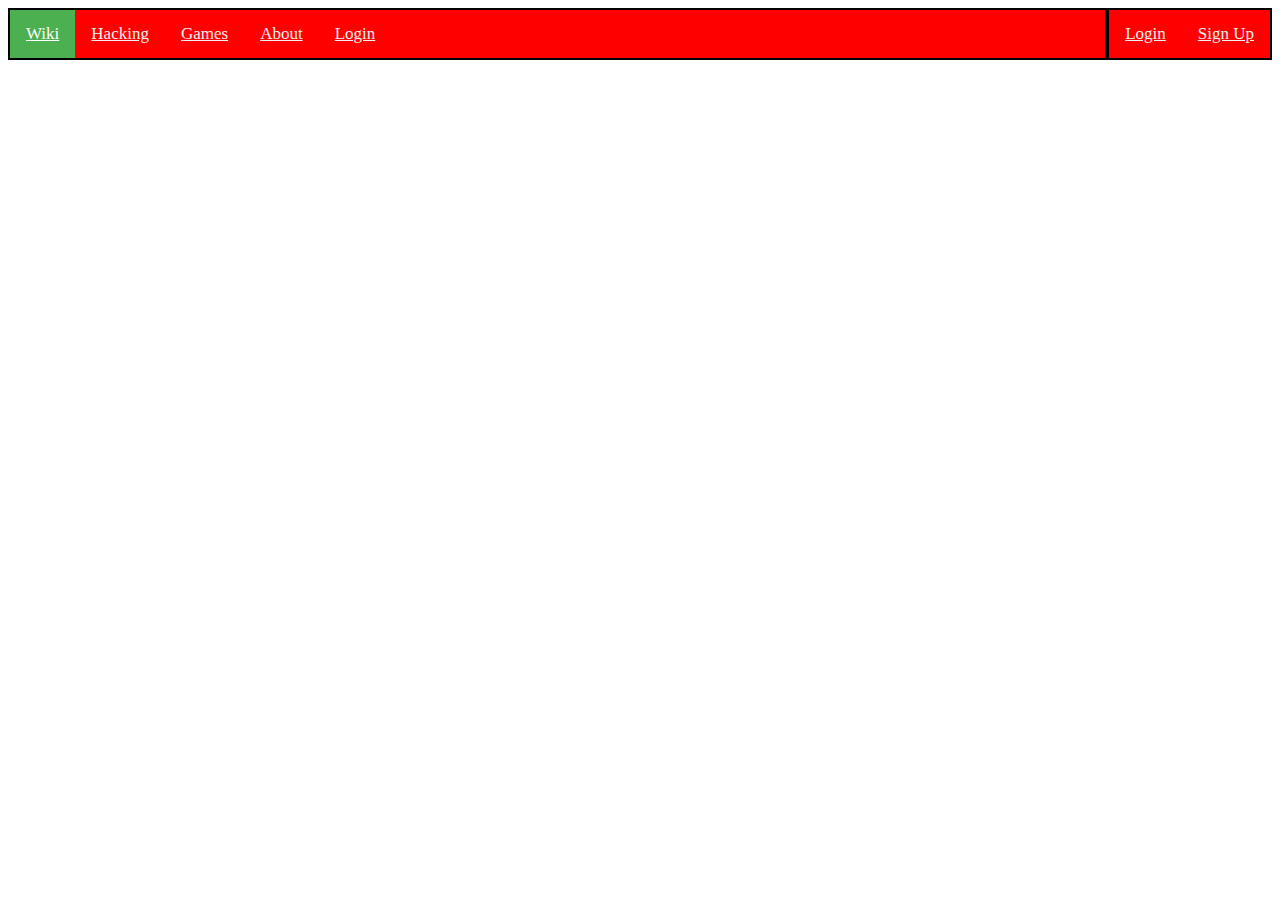
<file: templates/index.html>
<!DOCTYPE html>
<html>
  <head>
    <link href="./style.css" type="text/css" rel="stylesheet">
    <title>Website</title>
  </head>
  <body>
    <div class="topnav login_signup">
      <a href="./login.html">Login</a>
      <a href="./signup.html">Sign Up</a>
    </div>
    <!--Navbar-->
    <div class="topnav">
      <a class="active" href="./wiki.html">Wiki</a>
      <a href="#hacking">Hacking</a>
      <a href="#games">Games</a>
      <a href="#about">About</a>
      <a href='#login'>Login</a>
    </div>
  </body>
</html>
</file>
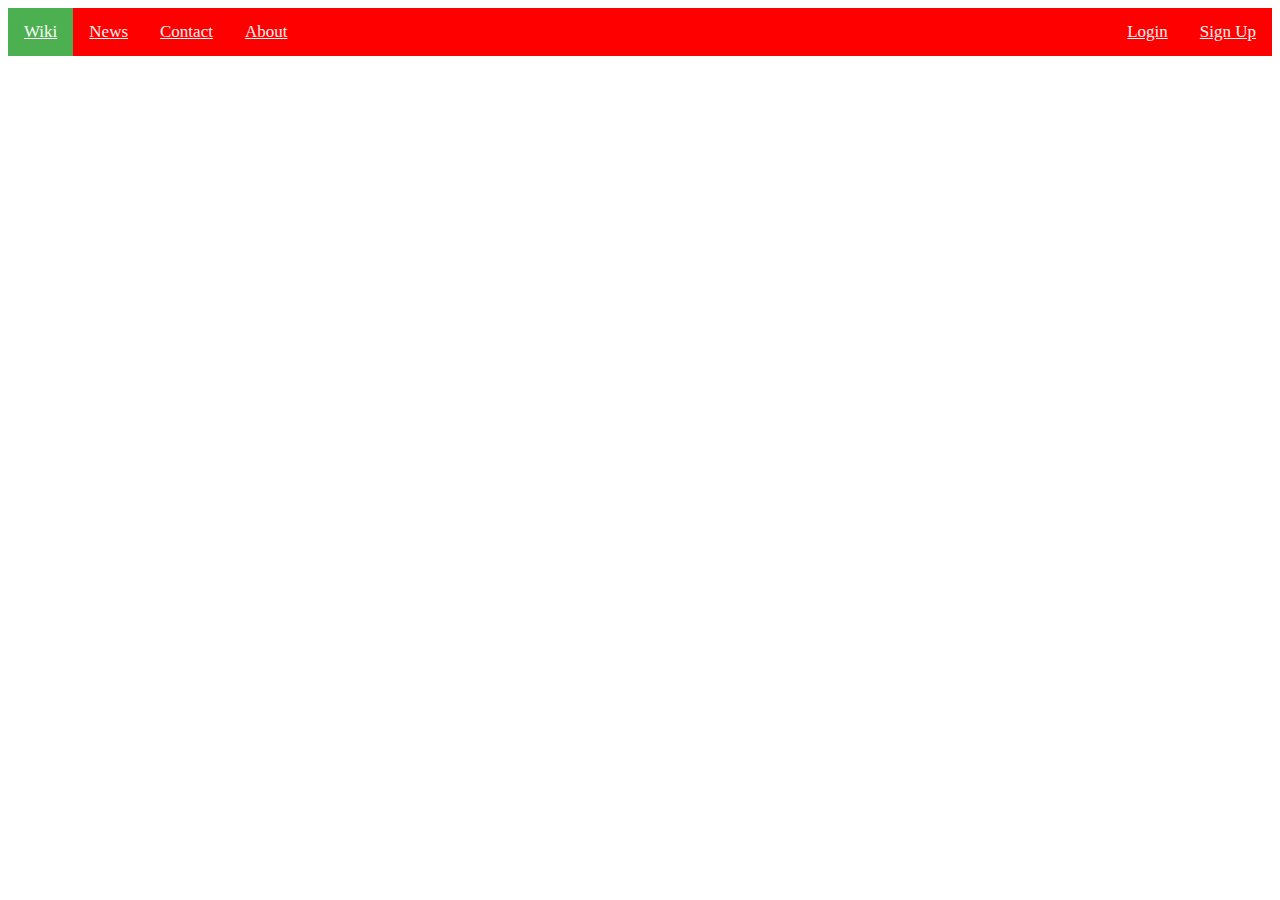
<file: base.html>
<!DOCTYPE html>
<html>
  <head>
    <link href="./style.css" type="text/css" rel="stylesheet">
    <title>Website</title>
  </head>
  <body>
    <div class="topnav login_signup">
      <a href="./login.html">Login</a>
      <a href="./signup.html">Sign Up</a>
    </div>
    <!--Navbar-->
    <div class="topnav">
      <a class="active" href="./wiki.html">Wiki</a>
      <a href="#news">News</a>
      <a href="#contact">Contact</a>
      <a href="#about">About</a>
    </div>
  </body>
</html>
</file>
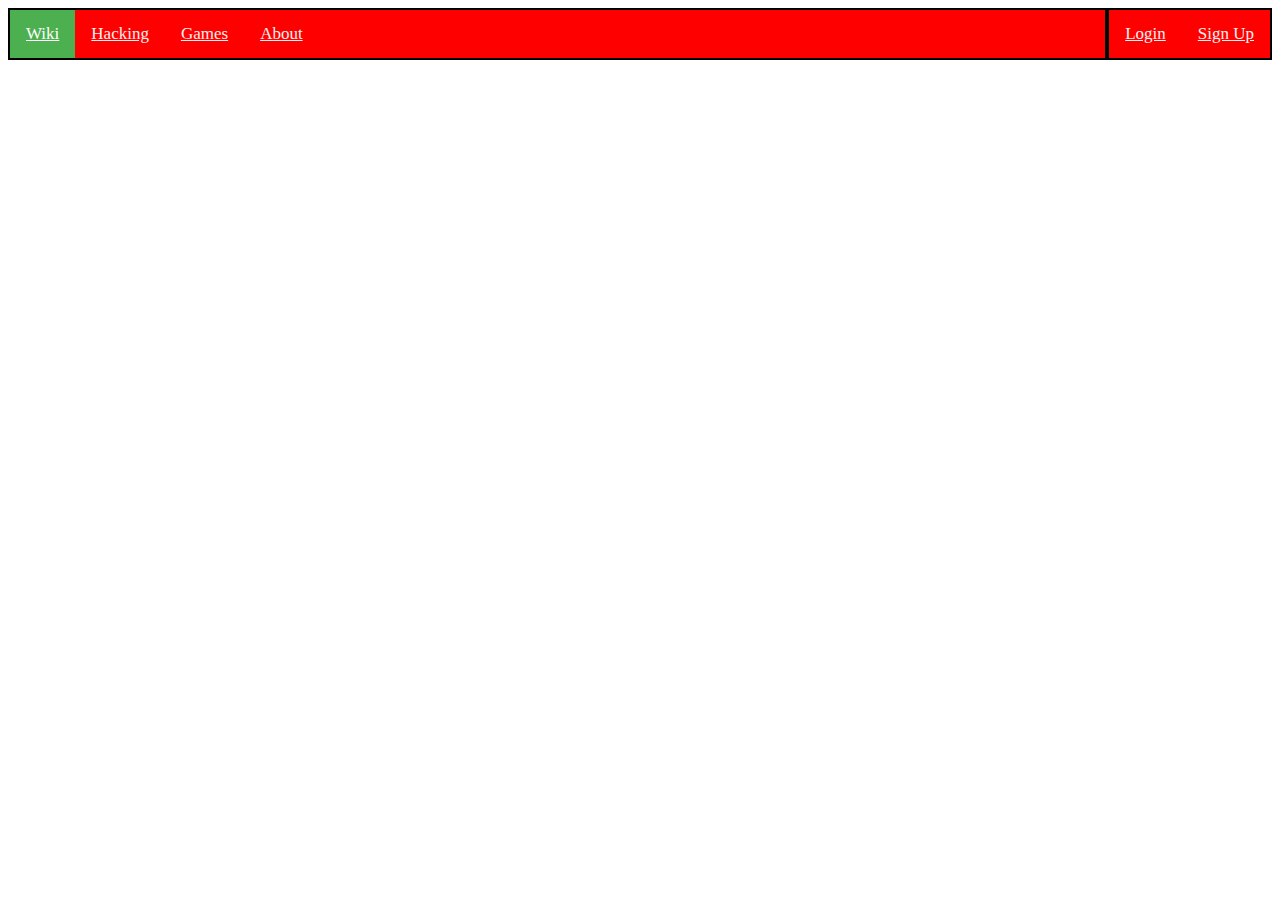
<file: templates/about.html>
<!DOCTYPE html>
<html>
  <head>
    <link href="./style.css" type="text/css" rel="stylesheet">
    <title>Website</title>
  </head>
  <body>
    <div class="topnav login_signup">
      <a href="./login.html">Login</a>
      <a href="./signup.html">Sign Up</a>
    </div>
    <div class="topnav">
      <a class="active" href="./wiki.html">Wiki</a>
      <a href="./hacking.html">Hacking</a>
      <a href="./games.html">Games</a>
      <a href="./about.html">About</a>
    </div>
  </body>
</html>
</file>
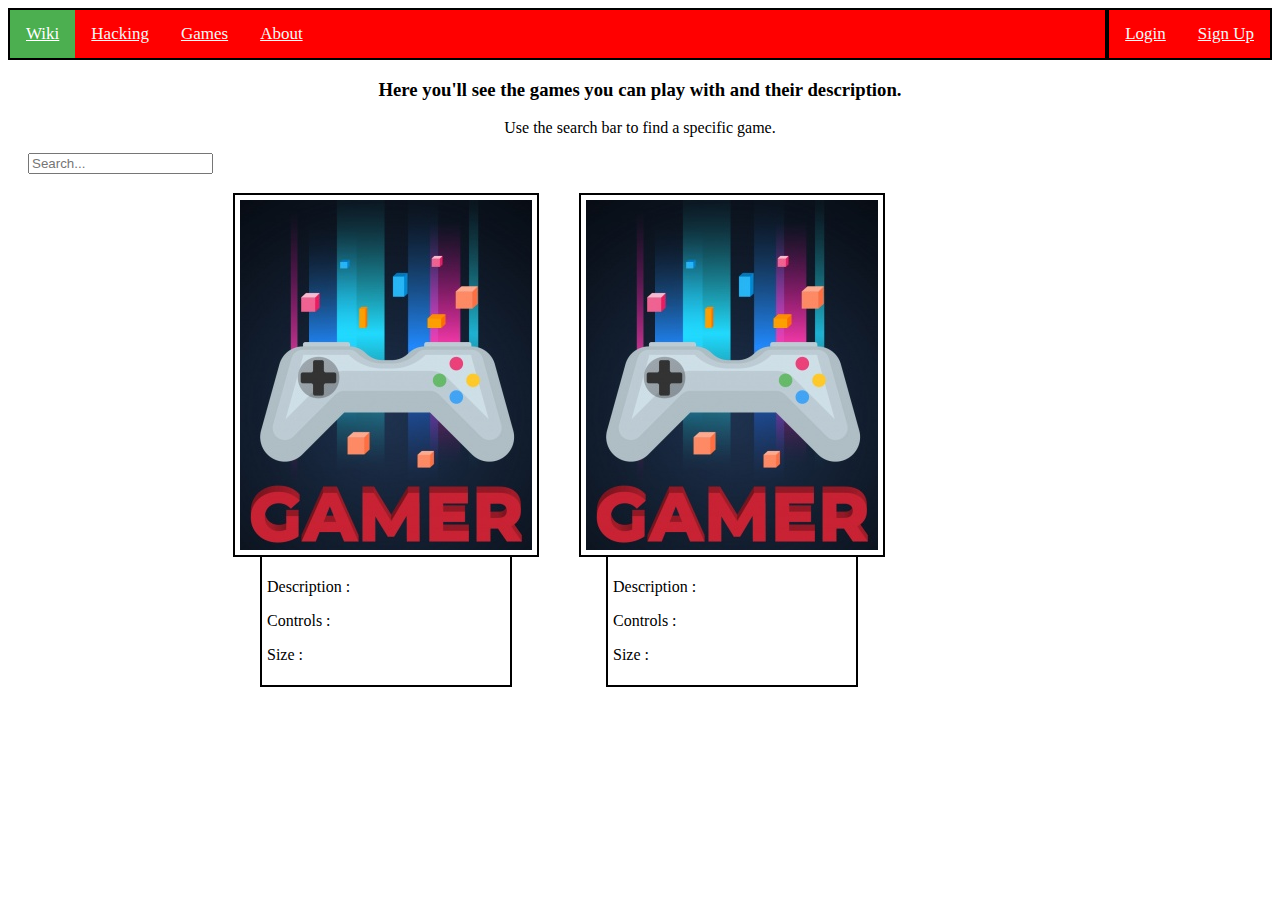
<file: templates/games.html>
<!DOCTYPE html>
<html>
  <head>
    <link href="./style.css" type="text/css" rel="stylesheet">
    <title>Games Section</title>
  </head>
  <body>
    <div class="topnav login_signup">
      <a href="./login.html">Login</a>
      <a href="./signup.html">Sign Up</a>
    </div>
    <!--Navbar-->
    <div class="topnav">
      <a class="active" href="./wiki.html">Wiki</a>
      <a href="./hacking.html">Hacking</a>
      <a href="./games.html">Games</a>
      <a href="./about.html">About</a>
    </div>
    <h3 style='text-align:center;'>Here you'll see the games you can play with and their description.</h3>
    <p style='text-align:center;'>Use the search bar to find a specific game.</p>
    <input type='text' placeholder="Search..." class='search-box'>
    <!--This divider will serve for game boxes-->
    <div class='game-box'>
      <img src="./logo.png">
      <div class='desc-box'>
        <p>Description : </p>
        <p>Controls : </p>
        <p>Size : </p>
      </div>
    </div>
    <div class='game-box game-box2'>
    <div class="container">
      <img src="./logo.png" class="image" style="width:100%">
      <div class="middle">
        <a href="./wiki.html" class="button">Add Game</a>
      </div>
    </div>
      <div class='desc-box'>
        <p>Description : </p>
        <p>Controls : </p>
        <p>Size : </p>
      </div>
    </div>
  </body>
</html>
</file>
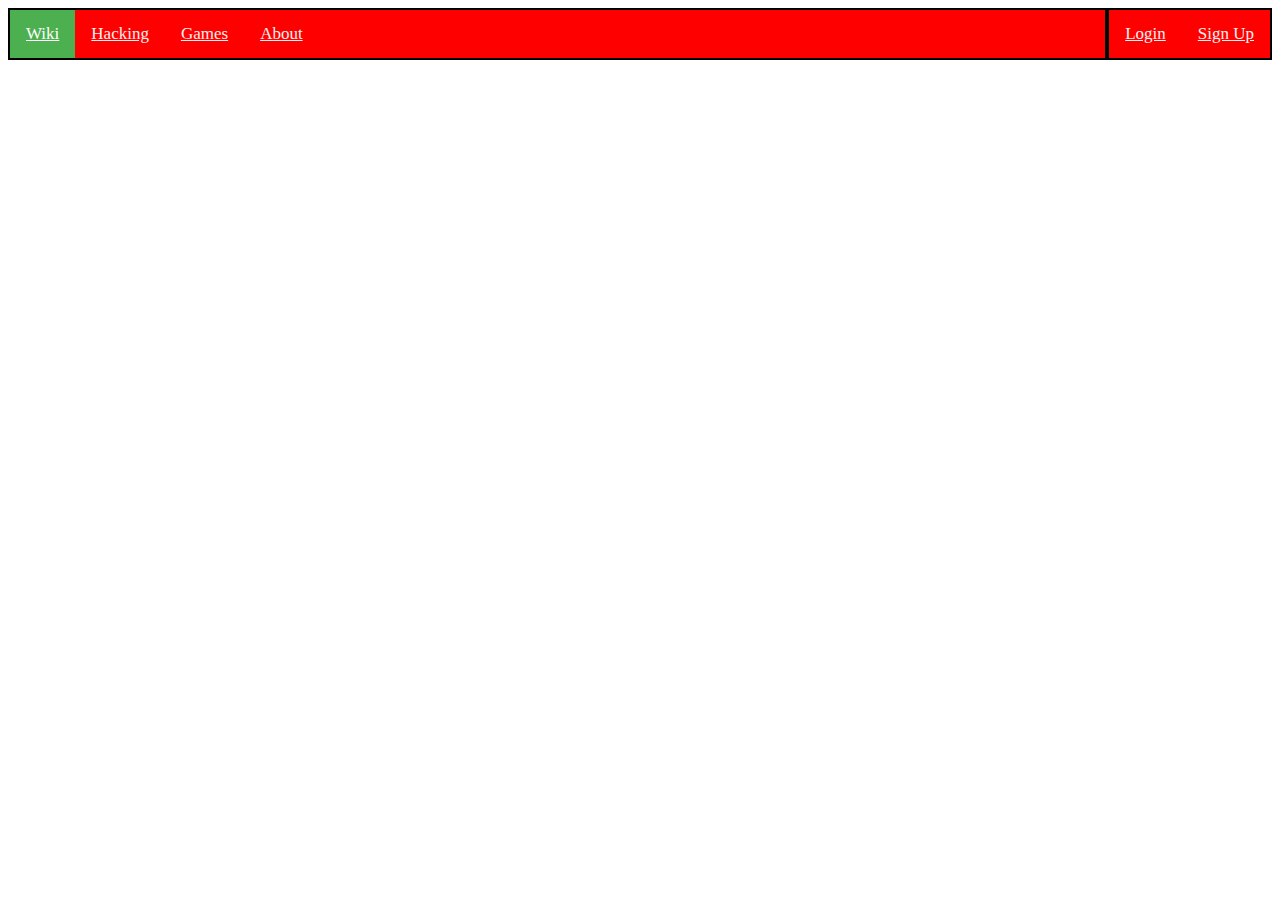
<file: templates/hacking.html>
<!DOCTYPE html>
<html>
  <head>
    <link href="./style.css" type="text/css" rel="stylesheet">
    <title>Hacking Section</title>
  </head>
  <body>
    <div class="topnav login_signup">
      <a href="./login.html">Login</a>
      <a href="./signup.html">Sign Up</a>
    </div>
    <!--Navbar-->
    <div class="topnav">
      <a class="active" href="./wiki.html">Wiki</a>
      <a href="./hacking.html">Hacking</a>
      <a href="./games.html">Games</a>
      <a href="./about.html">About</a>
    </div>
  </body>
</html>
</file>
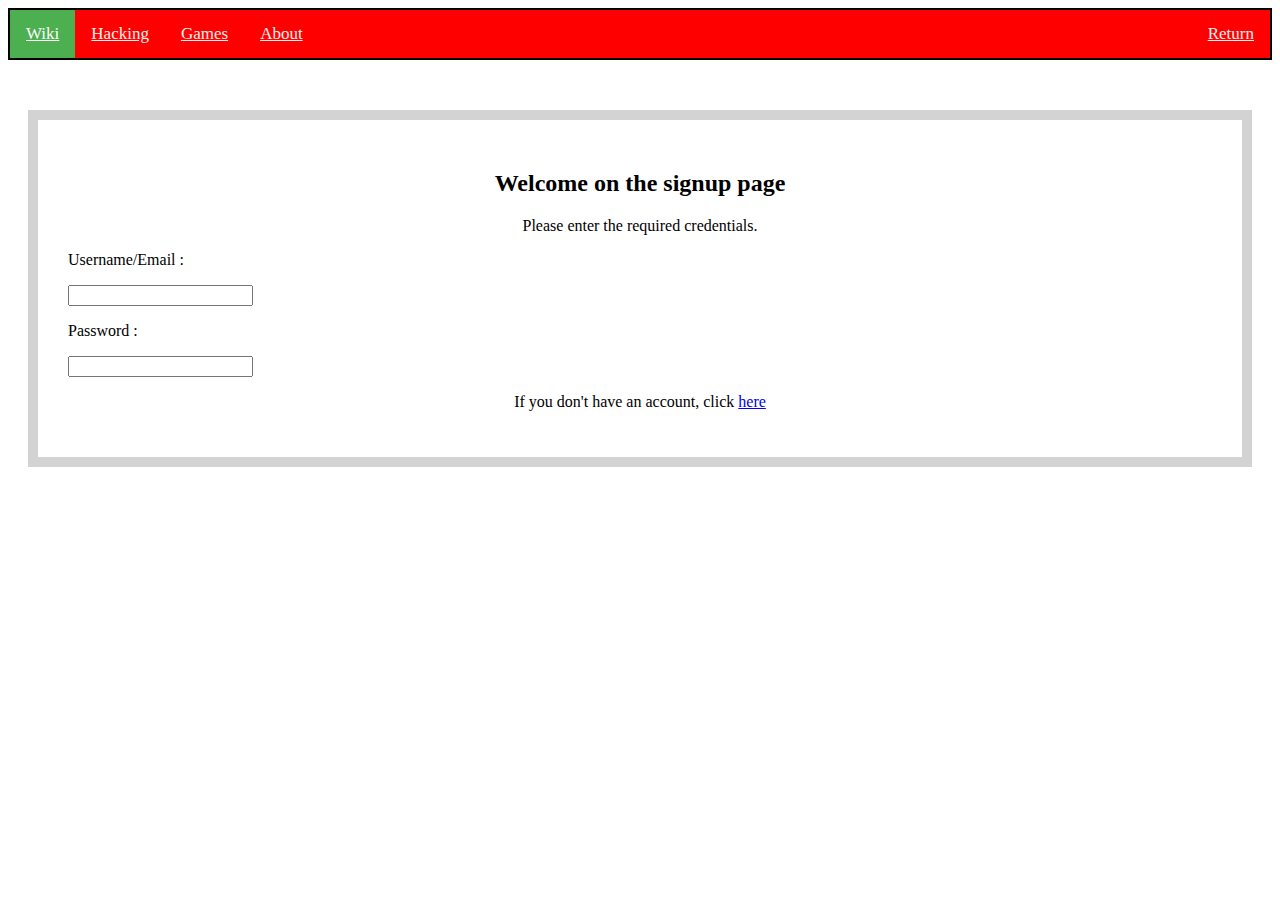
<file: templates/login.html>
<!DOCTYPE html>
<html>
  <head>
    <link href="./style.css" type="text/css" rel="stylesheet">
    <title>Welcome on the Website</title>
  </head>
  <body class="login-page">
    <div class="topnav">
      <a class="active" href="./wiki.html">Wiki</a>
      <a href="#hacking">Hacking</a>
      <a href="#games">Games</a>
      <a href="#about">About</a>
      <a href="./index.html" class="return">Return</a>
    </div>
    <div class='boxed-form'>
      <h2 style='text-align: center'>Welcome on the signup page</h1>
      <p style='text-align: center'>Please enter the required credentials.</p>
      <form>
        <p>Username/Email :</p>
        <input type='text'>
        <p>Password :</p>
        <input type='text'>
        <p style='text-align: center'>If you don't have an account, click <a href='./signup.html'>here</a></p>
      </form>
    </div>



  </body>
</html>
</file>
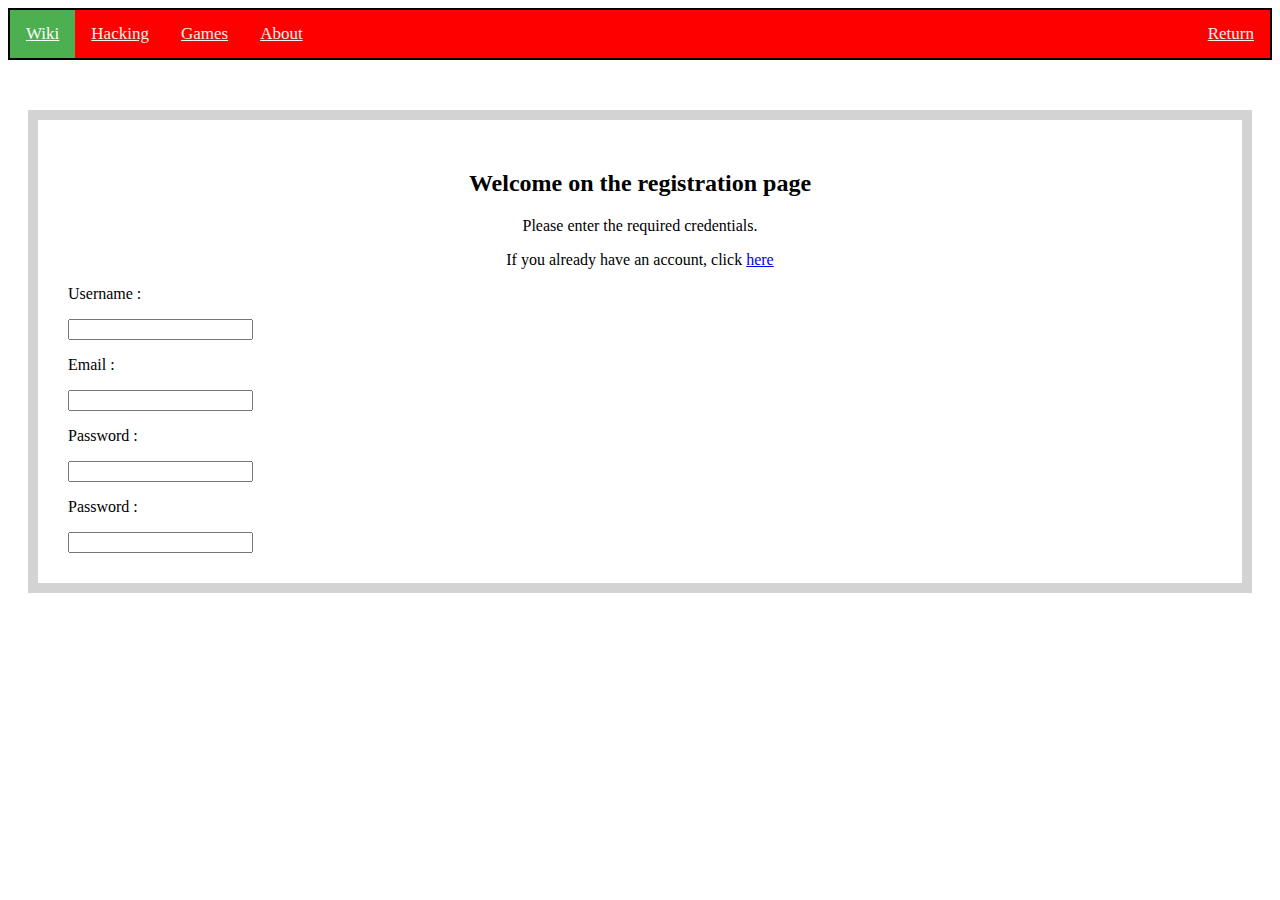
<file: templates/signup.html>
<!DOCTYPE html>
<html>
  <head>
    <link href="./style.css" type="text/css" rel="stylesheet">
    <title>Welcome on the Website</title>
  </head>
  <body>
    <div class="topnav">
      <a class="active" href="./wiki.html">Wiki</a>
      <a href="#hacking">Hacking</a>
      <a href="#games">Games</a>
      <a href="#about">About</a>
      <a class="return" href="./index.html">Return</a>
    </div>
    <div class='boxed-form'>
      <h2 style='text-align: center'>Welcome on the registration page</h1>
      <p style='text-align: center'>Please enter the required credentials.</p>
      <p style='text-align: center'>If you already have an account, click <a href='./login.html'>here</a></p>
      <form>
        <p>Username :</p>
        <input type='text'>
        <p>Email :</p>
        <input type='text'>
        <p>Password :</p>
        <input type='text'>
        <p>Password :</p>
        <input type='text'>
      </form>
    </div>



  </body>
</html>
</file>
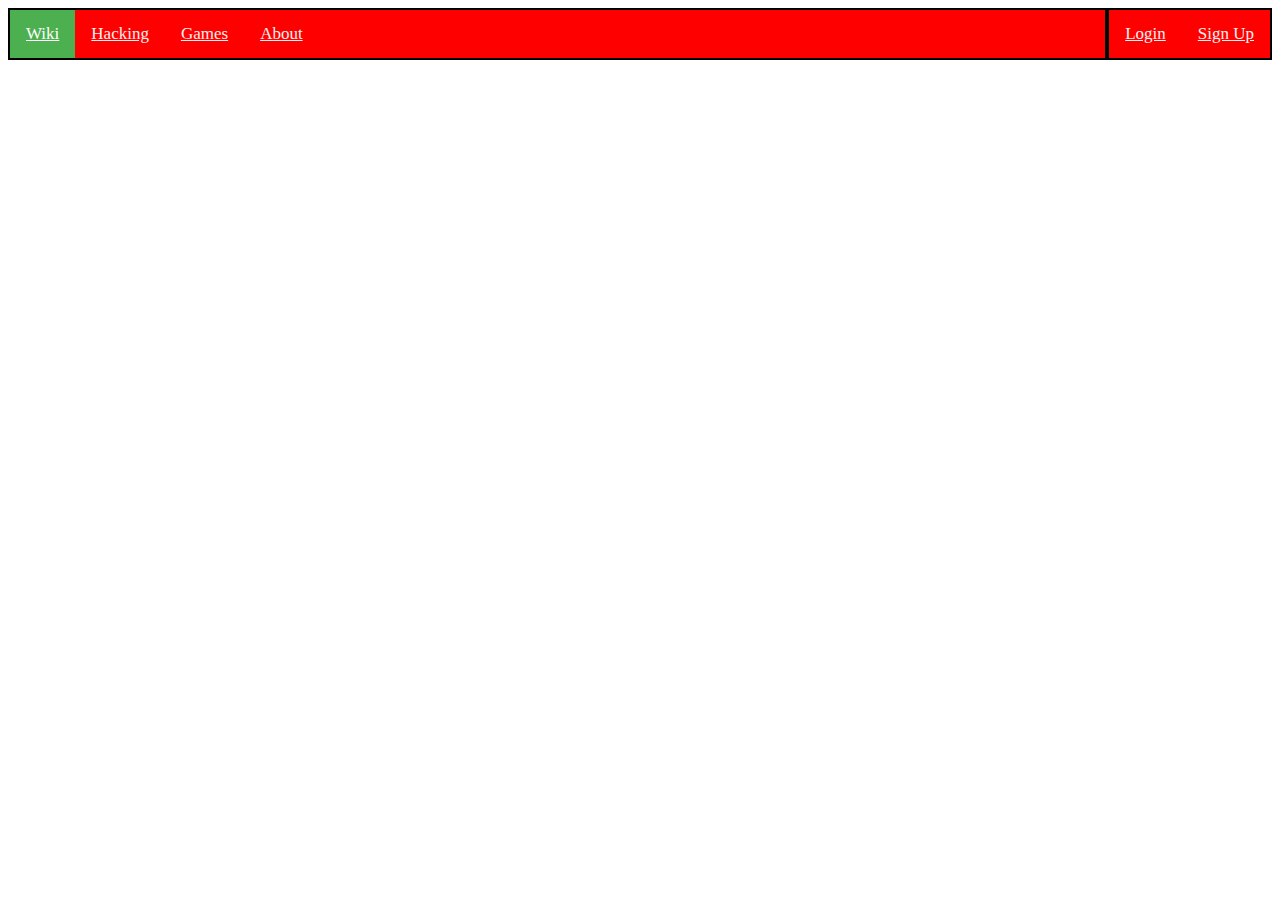
<file: templates/wiki.html>
<!DOCTYPE html>
<html>
  <head>
    <link href="./style.css" type="text/css" rel="stylesheet">
    <title>GM Modules</title>
  </head>
  <body>
    <div class="topnav login_signup">
      <a href="./login.html">Login</a>
      <a href="./signup.html">Sign Up</a>
    </div>
    <div class="topnav">
      <a class="active" href="./wiki.html">Wiki</a>
      <a href="./hacking.html">Hacking</a>
      <a href="./games.html">Games</a>
      <a href="./about.html">About</a>
    </div>
  </body>
</html>
</file>
<file: templates/style.css>
/* navbar */
.topnav {
  background-color: red;
  overflow: hidden;
  border: 2px solid black;
}

.login_signup {
  float: right;
  color: limegreen;
  text-align: center;
  text-decoration: underline;
}

.topnav a {
  float: left;
  color: #f2f2f2;
  text-align: center;
  padding: 14px 16px;
  font-size: 17px;
}

.topnav a:hover {
  background-color: #ddd;
  color: black;
}

.topnav a.active {
    background-color: #4CAF50;
    color: white;
}

.topnav a.return {
  float: right;
}
/* end of navbar */

.boxed-form {
  background-color: white;
  box-align: center;
  border: 10px solid lightgrey;
  padding: 30px;
  width: auto;
  margin: 50px 20px;
}

body.scroll {
  scroll-behavior: smooth;
}

.search-box {
  margin-left: 20px;
  float: left;
}

/*make a grid for the game boxes*/
div.game-box {
  width: 292px;
  height: 350px;
  display: grid;
  float: left;
  box-align: relative;
  border: 2px solid black;
  margin: 40px 20px 20px;
  padding: 5px;
}

div.game-box2 {
  float: left;
}

.desc-box {
  box-align: relative;
  border: 2px solid black;
  margin: 5px 20px 20px;
  padding: 5px;
}
/*Image overlay for adding games*/
.image {
  opacity: 1;
  display: block;
  width: 100%;
  height: auto;
  transition: .5s ease;
  backface-visibility: hidden;
}

.middle {
  transition: .5s ease;
  opacity: 0;
  position: absolute;
  top: 40.5%;
  right: 31.5%;
  text-align: center;
}

.container:hover .image {
  opacity: 0.3;
}

.container:hover .middle {
  opacity: 1;
}
/*Button hover*/
.button {
  padding: 15px 25px;
  font-size: 24px;
  text-align: center;
  cursor: pointer;
  outline: none;
  color: #fff;
  background-color: #4CAF50;
  border: none;
  border-radius: 15px;
}

.button:hover {background-color: #3e8e41}

.button:active {
  background-color: #3e8e41;
  box-shadow: 0 5px #666;
  transform: translateY(4px);
}
</file>
<file: style.css>
/* navbar */
.topnav {
  background-color: red;
  overflow: hidden;
}

.login_signup {
  float: right;
  color: limegreen;
  text-align: center;
  text-decoration: underline;
}

.topnav a {
  float: left;
  color: #f2f2f2;
  text-align: center;
  padding: 14px 16px;
  font-size: 17px;
}

.topnav a:hover {
  background-color: #ddd;
  color: black;
}

.topnav a.active {
    background-color: #4CAF50;
    color: white;
}
/* end of navbar */

h2.back {
  float: right;
  overflow: hidden;
  text-decoration: underline;

}

body.scroll {
  scroll-behavior: smooth;
}
</file>
